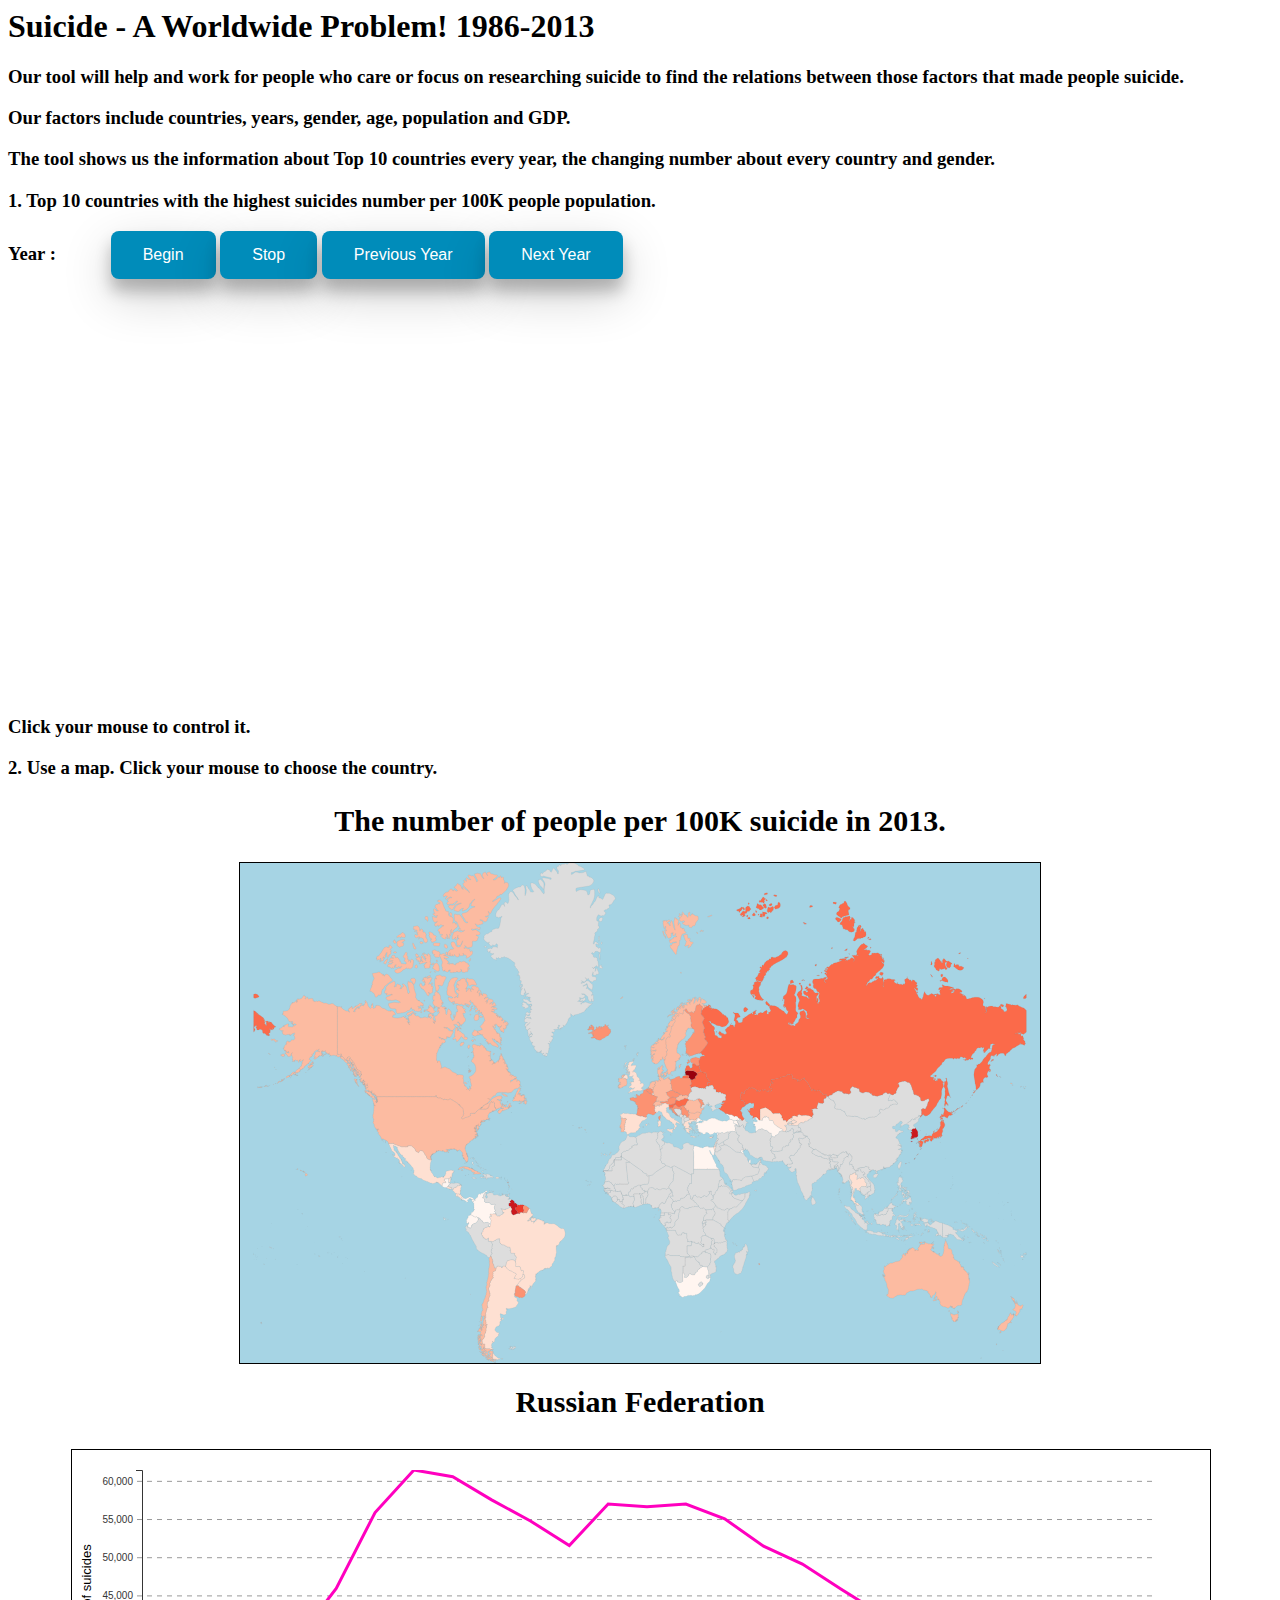
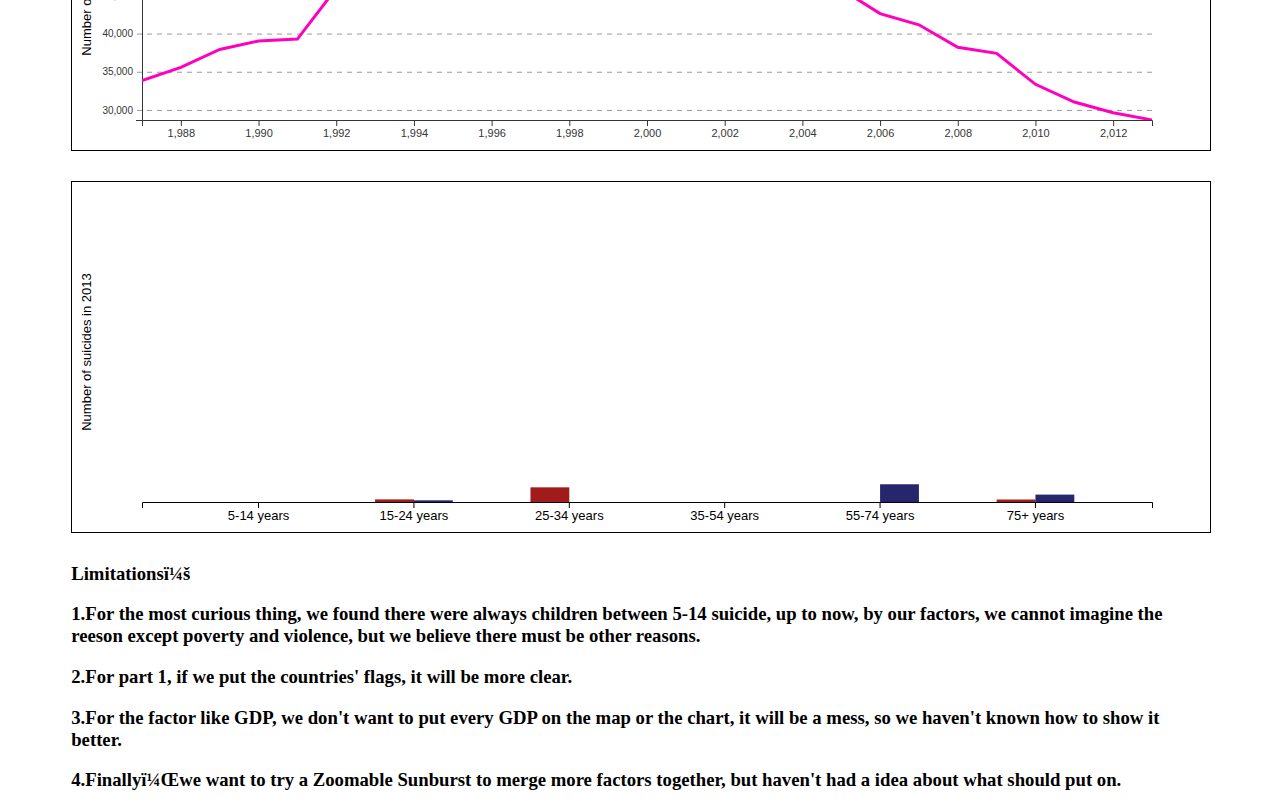
<file: Suicide/index.html>
<HTML>
<link rel="stylesheet" type="text/css" href="CSS/Top10.css">
<link rel="stylesheet" type="text/css" href="CSS/EarthMap.css">
<div>
<h1>Suicide - A Worldwide Problem! 1986-2013</h1>   
<h2> </h2>  
<h3>Our tool will help and work for people who care or focus on researching suicide to find the relations between those 
    factors that made people suicide.</h3> 
<h3>Our factors include countries, years, gender, age, population and GDP.</h3> 
<h3>The tool shows us the information about Top 10 countries every year, the changing number about every country and gender.</h3>
<h2> </h2>   
<h3>1. Top 10 countries with the highest suicides number per 100K people population.</h3>
<h3>Year : <span id = "yearSpan"></span><span style="margin-left: 50px">
<button class="button" onclick="keepGoing = true">Begin</button>
<button class="button" onclick="keepGoing = false">Stop</button>
<button class="button" onclick="previous()">Previous Year</button>
<button class="button" onclick="next()">Next Year</button></span></h3>

</div>
<svg width="1000" height="400"/>
<script src="D3/d3.v7.min.js" type="text/javascript"></script>
<script src="JS/part1.js" type="text/javascript"></script>
<h3>Click your mouse to control it.</h3>
<h3>2. Use a map. Click your mouse to choose the country.</h3>
<h2 class="subtitle">The number of people per 100K suicide in 2013.</h2>
<div class="row">
<!--<div id="legend"><h3 class="text_info">The number of people per 100K suicide in 2013.</h3></div>-->
</div>
<div class="row">
<div id="map"></div>
<h1 class="subtitle" id="country_name">Russian Federation </h1>
<div id="linechart"></div>
<div id="barchart"></div>
<script src='JS/part2.js' charset='utf-8'></script>


<h3>Limitations：</h3>
<h3>1.For the most curious thing, we found there were always children between 5-14 suicide, up to now, by our factors, we cannot imagine the reeson except poverty and violence, but we believe there must be other reasons.</h3>
<h3>2.For part 1, if we put the countries' flags, it will be more clear.</h3>
<h3>3.For the factor like GDP, we don't want to put every GDP on the map or the chart, it will be a mess, so we haven't known how to show it better.</h3>
<h3>4.Finally，we want to try a Zoomable Sunburst to merge more factors together, but haven't had a idea about what should put on.</h3>
</HTML>
</file>
<file: Suicide/CSS/Top10.css>
/*Choose Year*/
.button {
  background-color: #008CBA;  
  border: none;
  color: white;
  padding: 15px 32px;
  border-radius: 8px;
  text-align: center;
  text-decoration: none;
  display: inline-block;
  font-size: 16px;
  box-shadow: 0 12px 16px 0 rgba(0,0,0,0.24), 0 17px 50px 0 rgba(0,0,0,0.19);/*shadow*/
  /*float: left;*/
  -webkit-transition-duration: 0.4s; 
    transition-duration: 0.4s;
}
.button:hover {
  background-color: white; 
  color: #008CBA;
}

/********************/
</file>
<file: Suicide/CSS/EarthMap.css>
.row {
  margin: auto;
  width: 90%;
}

#legend {
  width: 900px;
  height: 100px;
  margin: auto;
}

#map {
    border: 1px solid black;
    width: 800px;
    height: 500px;
    margin: auto;
}



.div-dot:after
{
	content: "";
	position: absolute;
	z-index: 1;
	top: -9px;
	left: calc(50% - 9px);
	width: 18px;
	height: 18px;
	background-color: rgb(83, 128, 69);
	border: 1px solid rgb(48,49,51);
	border-radius: 50%;
	box-shadow: inset 0 0 0 2px white,
					0 0 0 4px white;
}

.div-transparent:before
{
	content: "";
	position: absolute;
	top: 0;
	left: 5%;
	right: 5%;
	width: 90%;
	height: 1px;
	background-image: linear-gradient(to right, transparent, rgb(48,49,51), transparent);
}

.divider
{
	position: relative;
  margin-top: 40px;
  margin-bottom: 20px;
  height: 1px;
}

.title {
  font-family: "CustomFont";
  font-size: 40px;
  text-align: center;
  font-weight: bolder;
}

.subtitle {
  font-family: "CustomFont";
  font-size: 30px;
  text-align: center;
  font-weight: bolder;
}

.text_info {
  font-family: "CustomFont";
  font-size: 18px;
  text-align: center;
  font-weight: bolder;
}

.bodytext {
  font-family: Arial, Helvetica, sans-serif;
  font-size: 15px;
  text-align: justify;
  width: 80%;
  margin: auto;
  margin-bottom: 30px;
}

.line {
  fill: none;
  stroke: #ff00bf;
  stroke-width: 3;
}

.left {
  width: 500px;
  height: 100%;
  display: inline-block;
}

#linechart {
  display: block;
    border: 1px solid black;
    width: 100%;
    height: 300px;
    margin-top: 30px;
}

#barchart {
  display: block;
    border: 1px solid black;
    width: 100%;
    height: 350px;
    margin-top: 30px;
    margin-bottom: 30px;
}

.explain {
  display: block;
    width: 100%;
    height: 200px;
    margin-left: 20px;
    font-family: Arial, Helvetica, sans-serif;
    font-size: 14px;
    text-align: justify;
    
}


.axisDark line{
    stroke: rgb(53, 53, 53);
  }
  
  .axisDark path{
    stroke: rgb(53, 53, 53);
  }
  
  .axisDark text{
    fill: rgb(53, 53, 53);
  }
</file>
